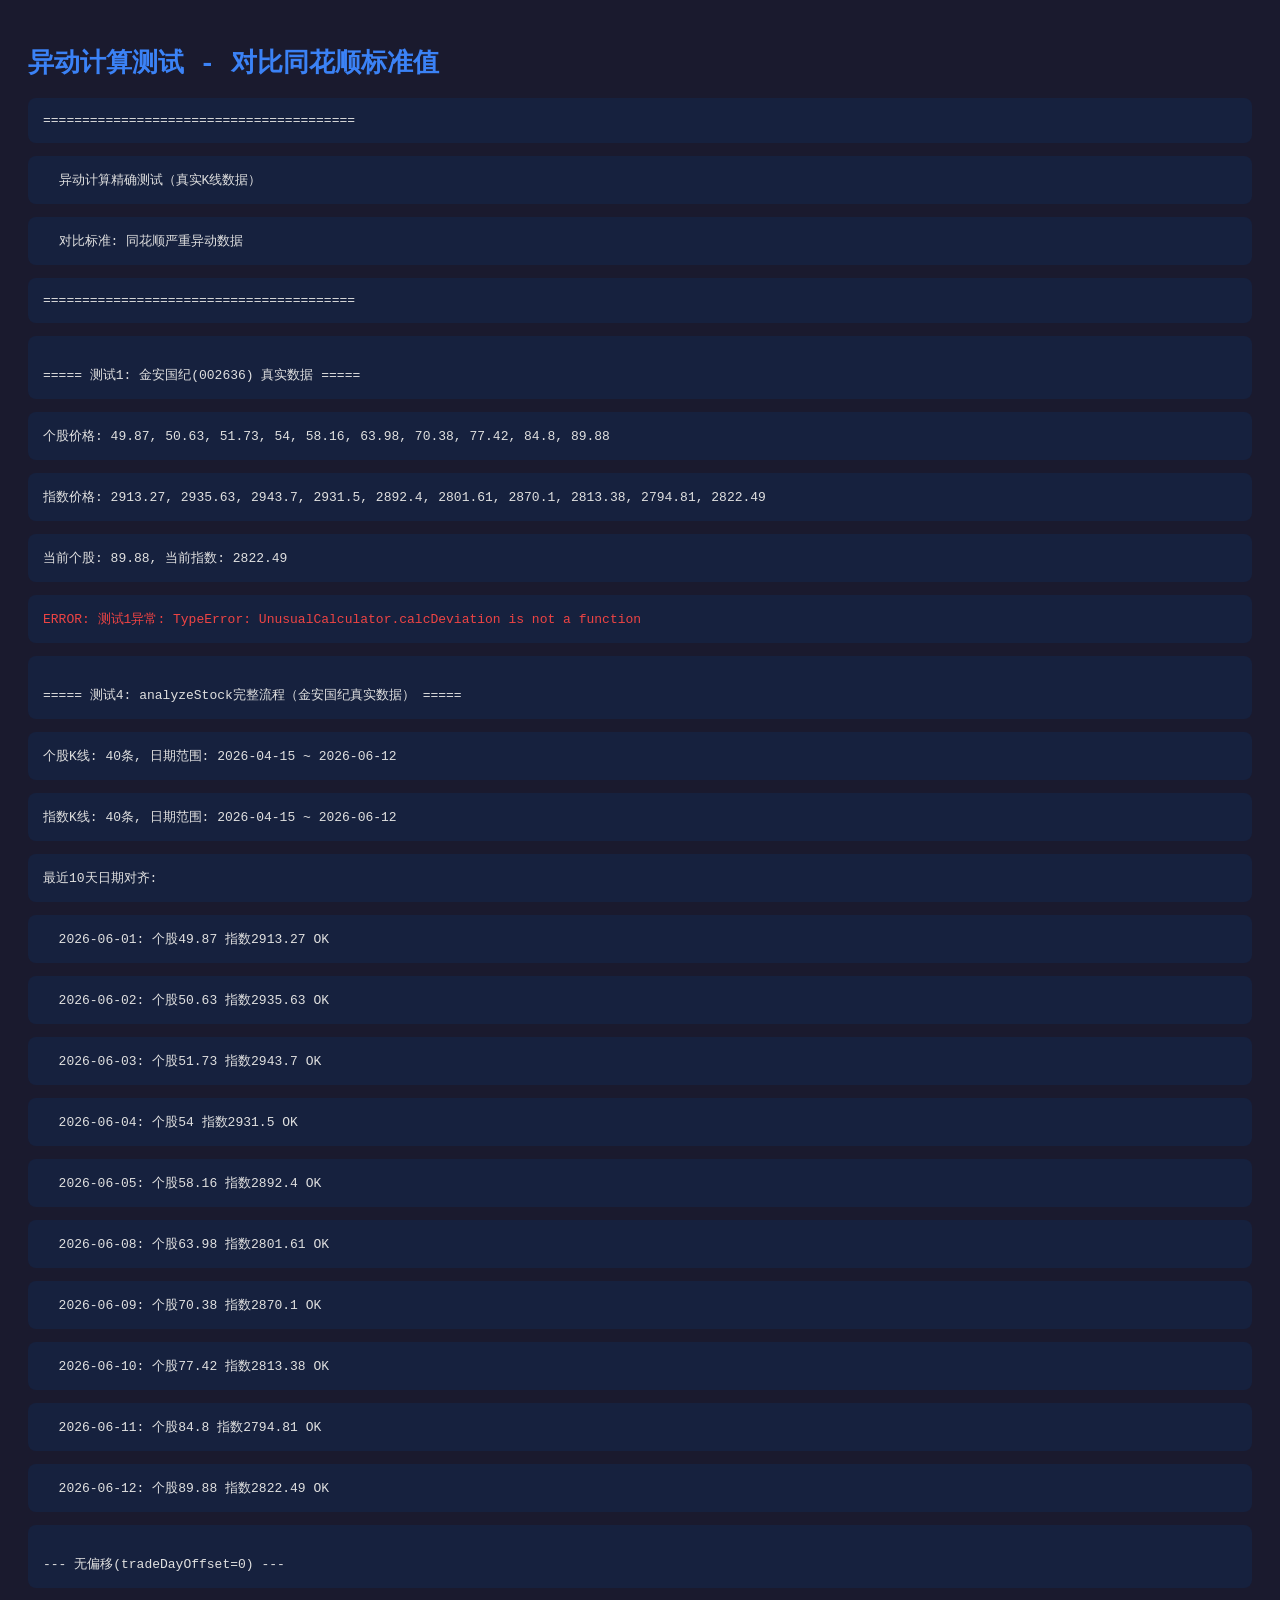
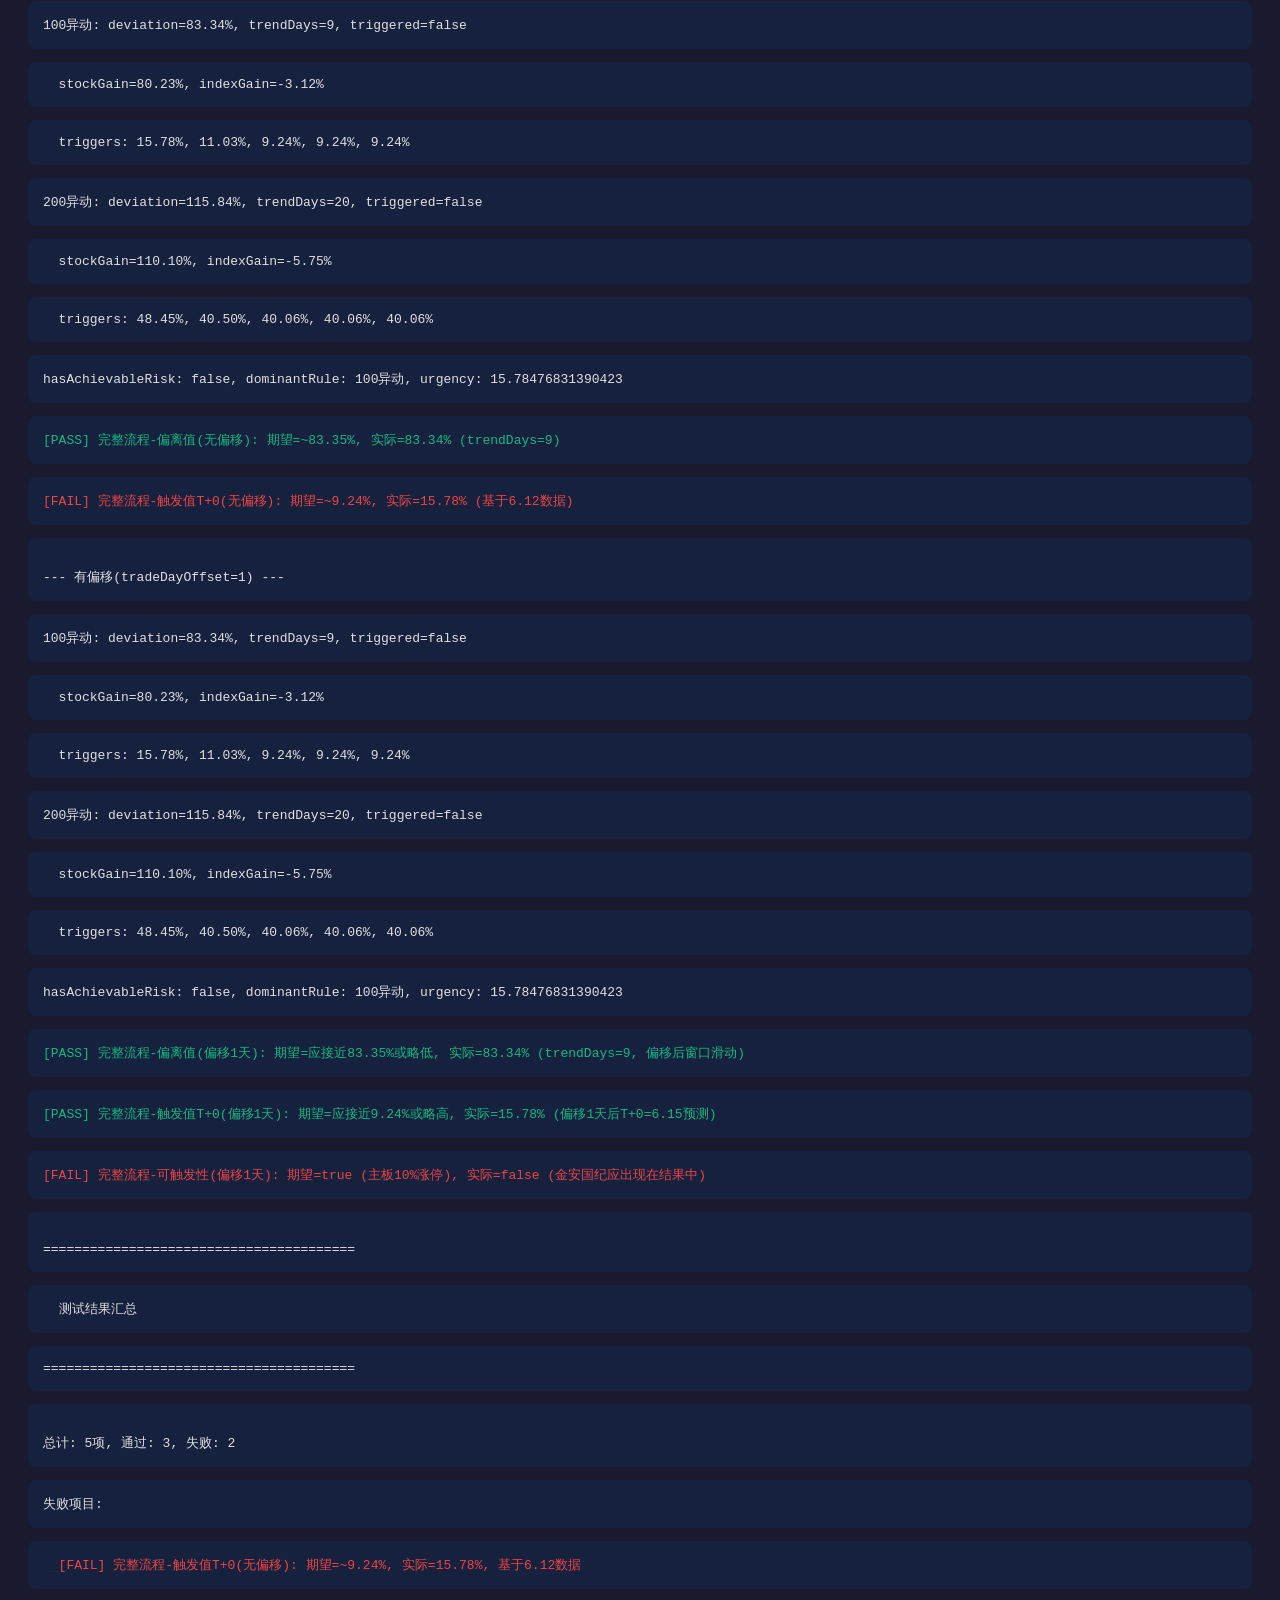
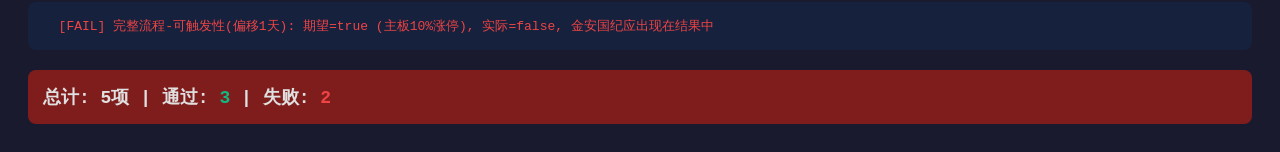
<file: test_case/test.html>
<!DOCTYPE html>
<html lang="zh-CN">
<head>
    <meta charset="UTF-8">
    <title>异动计算测试</title>
    <style>
        body { font-family: monospace; background: #1a1a2e; color: #e0e0e0; padding: 20px; }
        .pass { color: #10b981; }
        .fail { color: #ef4444; }
        h1 { color: #3b82f6; }
        h2 { color: #8b5cf6; margin-top: 30px; }
        pre { background: #16213e; padding: 15px; border-radius: 8px; overflow-x: auto; }
        #summary { font-size: 18px; margin-top: 20px; padding: 15px; border-radius: 8px; }
    </style>
</head>
<body>
    <h1>异动计算测试 - 对比同花顺标准值</h1>
    <div id="output"></div>
    <div id="summary"></div>

    <script src="../js/api.js"></script>
    <script src="../js/calculator.js"></script>
    <script src="test_calculator.js"></script>
    <script src="test_precise.js"></script>
    <script>
        // 重写console.log以输出到页面
        const output = document.getElementById('output');
        const originalLog = console.log;
        const originalWarn = console.warn;
        const originalError = console.error;

        function appendToPage(text, className) {
            const pre = document.createElement('pre');
            pre.className = className || '';
            pre.textContent = text;
            output.appendChild(pre);
        }

        console.log = function(...args) {
            originalLog.apply(console, args);
            const text = args.map(a => typeof a === 'object' ? JSON.stringify(a, null, 2) : String(a)).join(' ');
            let cls = '';
            if (text.includes('[PASS]')) cls = 'pass';
            if (text.includes('[FAIL]')) cls = 'fail';
            appendToPage(text, cls);
        };

        console.warn = function(...args) {
            originalWarn.apply(console, args);
            appendToPage('WARN: ' + args.join(' '), 'fail');
        };

        console.error = function(...args) {
            originalError.apply(console, args);
            appendToPage('ERROR: ' + args.join(' '), 'fail');
        };

        // 运行测试
        const result = UnusualTestPrecise.runAll();

        // 显示汇总
        const summary = document.getElementById('summary');
        summary.style.background = result.failed > 0 ? '#7f1d1d' : '#064e3b';
        summary.innerHTML = `<strong>总计: ${result.total}项 | 通过: <span class="pass">${result.passed}</span> | 失败: <span class="fail">${result.failed}</span></strong>`;
    </script>
</body>
</html>
</file>
